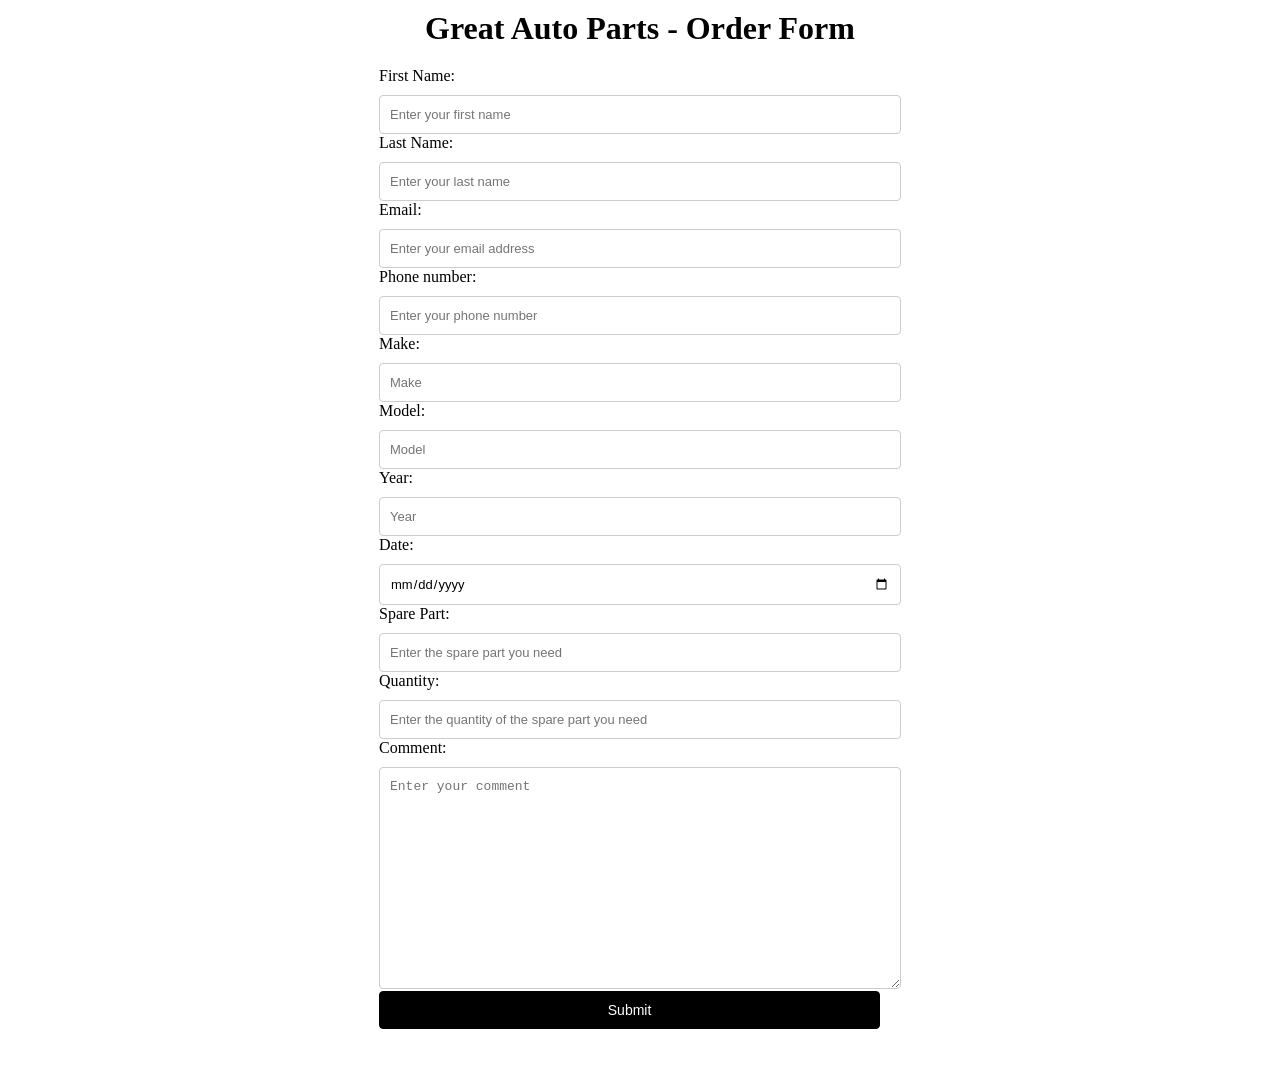
<file: index.html>
<!DOCTYPE html>
<html>
  <head>
    <meta charset="utf-8">
    <meta http-equiv="refresh" content="0; url=lab4.html">
    <title>CPIT-405 lab 4</title>
  </head>
  <body>
    <a href="lab4.html">Go to Lab 4</a>
  </body>
</html>
</file>
<file: style.css>
/* Page heading */
h1 {
  text-align: center;
  margin: 10px 0 20px;
}

/* Form container: fixed width, centered */
.order-form {
  width: 522px;
  margin: 0 auto 60px;
}

/* Each label sits on its own line above its field */
.order-form label {
  display: block;
}

/* Text, email, tel, number and date fields */
.order-form input[type="text"],
.order-form input[type="email"],
.order-form input[type="tel"],
.order-form input[type="number"],
.order-form input[type="date"],
.order-form textarea {
  display: block;
  width: 100%;
  box-sizing: border-box;
  padding: 11px 10px;
  margin: 10px 0 0;
  border: 1px solid #ccc;
  border-radius: 4px;
  font-family: Arial, Helvetica, sans-serif;
  font-size: 13px;
}

/* Comment box: taller and monospace, as in the mockup */
.order-form textarea {
  height: 222px;
  font-family: monospace;
  resize: vertical;
}

/* Highlight the field being edited */
.order-form input:focus,
.order-form textarea:focus {
  border-color: #555;
  outline: none;
}

/* Submit button: full-width black bar */
.order-form input[type="submit"] {
  display: block;
  width: 96%;
  padding: 10px;
  margin-top: 2px;
  border: 1px solid #000;
  border-radius: 4px;
  background-color: #000;
  color: #fff;
  font-family: Arial, Helvetica, sans-serif;
  font-size: 14px;
  cursor: pointer;
}

.order-form input[type="submit"]:hover {
  background-color: #333;
}
</file>
